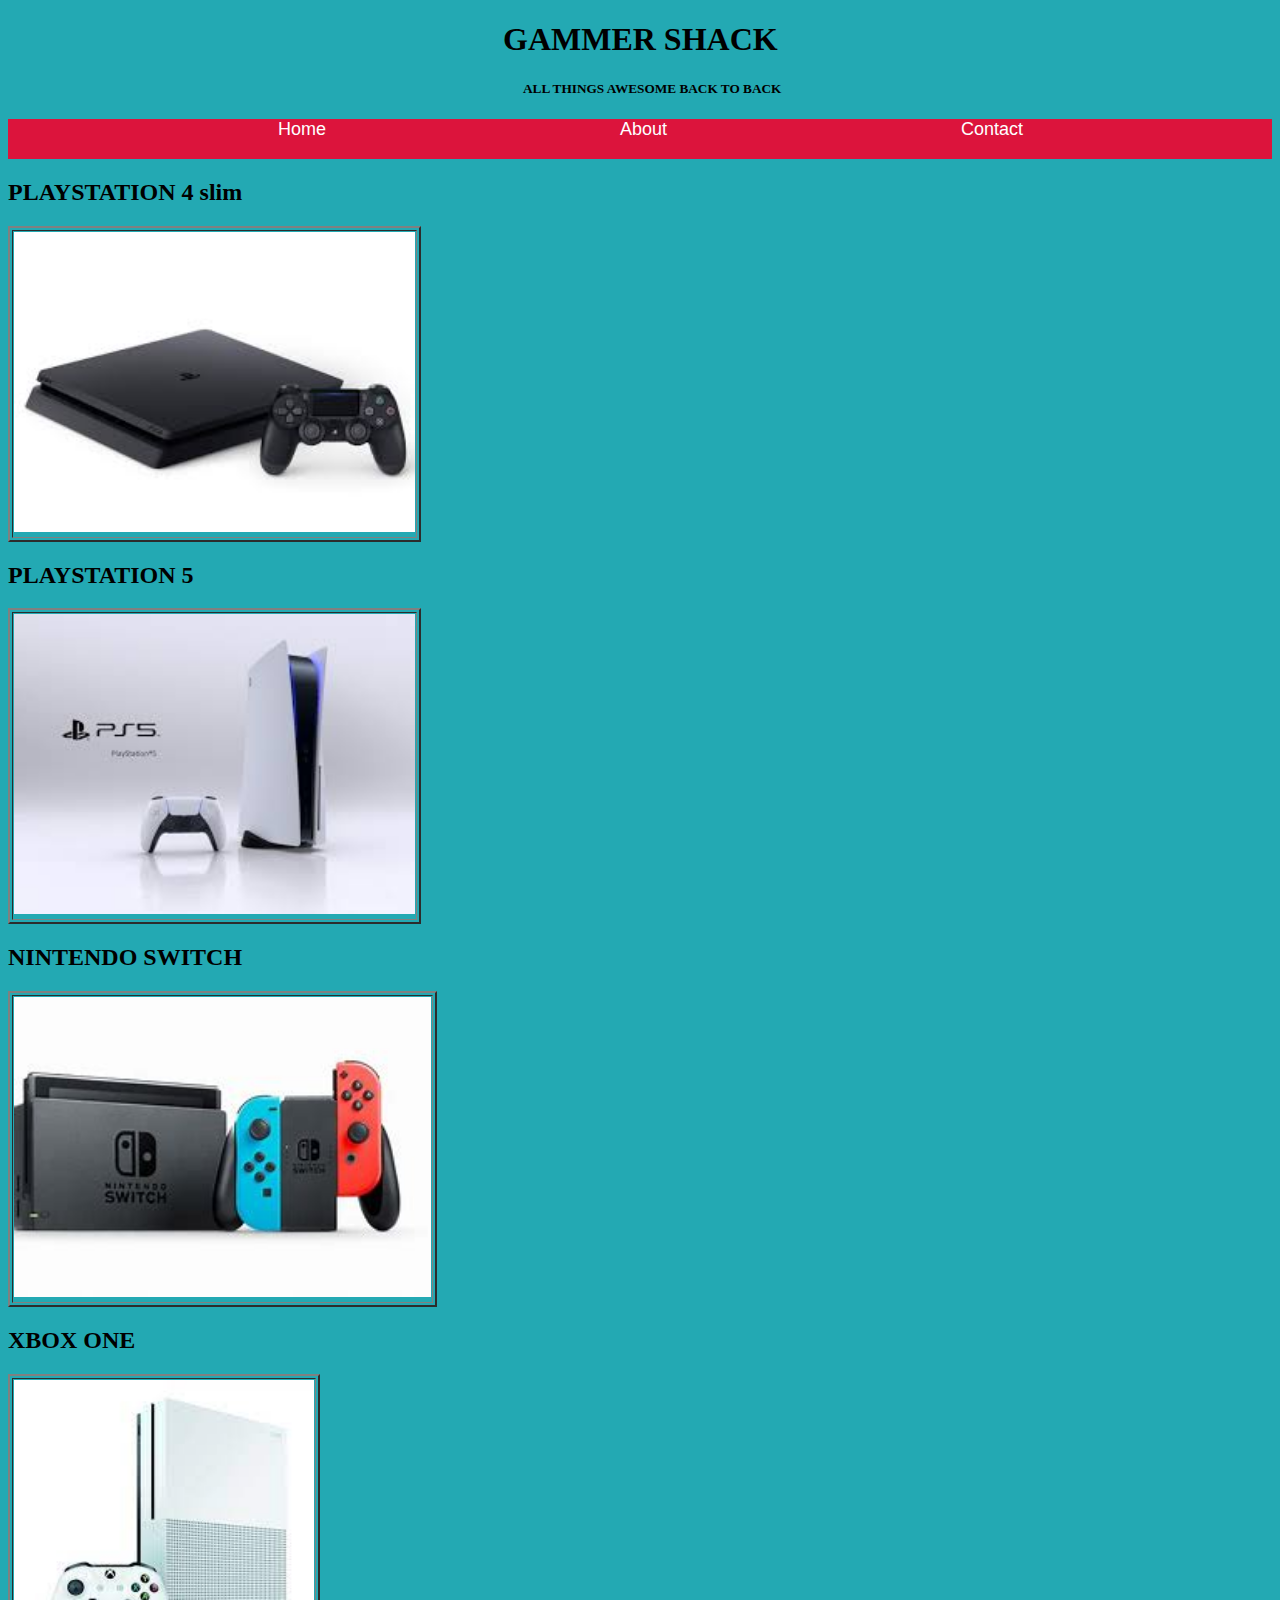
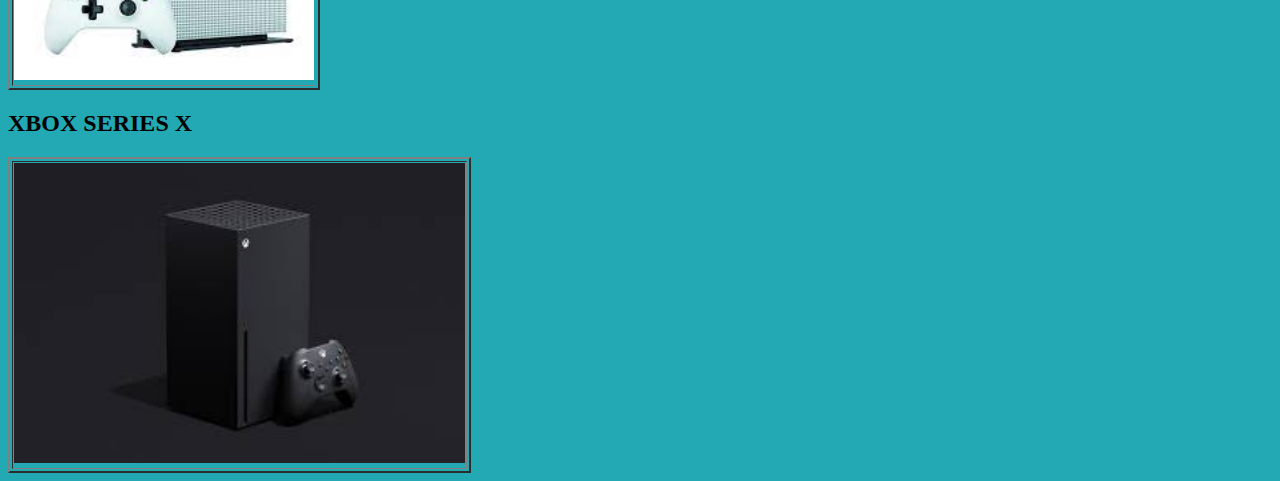
<file: index.html>
<!DOCTYPE html>
<html>

    <head>
        <link rel="stylesheet" href="style.css">
    </head>

    <body>
        <div id="logo">
            <h1>GAMMER SHACK</h1>
            <h5>ALL THINGS AWESOME BACK TO BACK</h5>
        </div>
        <div id="menu">
            <a href="index.html">Home</a>
            <a href="about.html">About</a>
            <a href="contact.html">Contact</a>
        </div>
        <h2>PLAYSTATION 4 slim</h2>
        <table border="2">
            <tr>
                <td><a href="p4.html"><img src="images/main4.jpg" height="300"></a></td>
            </tr>
        </table>
        <h2>PLAYSTATION 5</h2>
        <table border="2">
            <tr>
                <td><a href="p5.html"><img src="images/main5.jpg" height="300"></a></td>
            </tr>
        </table>
        <h2>NINTENDO SWITCH</h2>
        <table border="2">
            <tr>
                <td><a href="p5d.html"><img src="images/main.s" height="300"></a></td>
            </tr>
        </table>
        <h2>XBOX ONE</h2>
        <table border="2">
            <tr>
                <td><a href="x1.html"><img src="images/mainx.jpg" height="300"></a></td>
            </tr>
        </table>
        <h2>XBOX SERIES X</h2>
        <table border="2">
            <tr>
                <td><a href="x0.html"><img src="images/main0.jpg" height="300"></a></td>
            </tr>
        </table>
    </body>

</html>
</file>
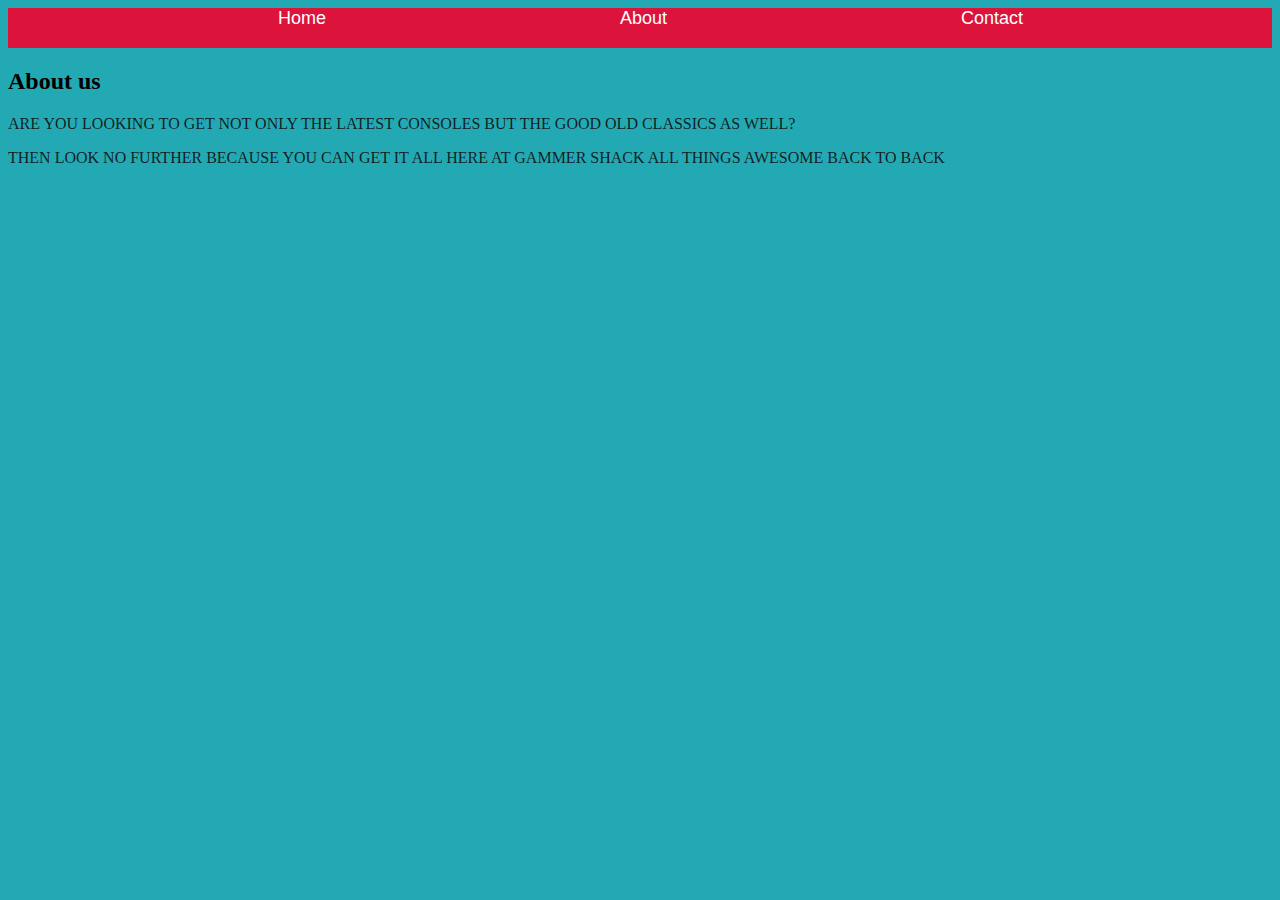
<file: about.html>
<!DOCTYPE html>
<html>
    <head>
        <link rel="stylesheet" href="style.css">
    </head>
    <body>
        <div id="menu">
            <a href="index.html">Home</a>
            <a href="about.html">About</a>
            <a href="contact.html">Contact</a>
        </div>
        <h2>About us</h2>
        <p>ARE YOU LOOKING TO GET NOT ONLY THE LATEST CONSOLES BUT THE GOOD OLD CLASSICS AS WELL?</p>
        <p>THEN LOOK NO FURTHER BECAUSE YOU CAN GET IT ALL HERE AT GAMMER SHACK ALL THINGS AWESOME BACK TO BACK</p> 
    </body>
</html>
</file>
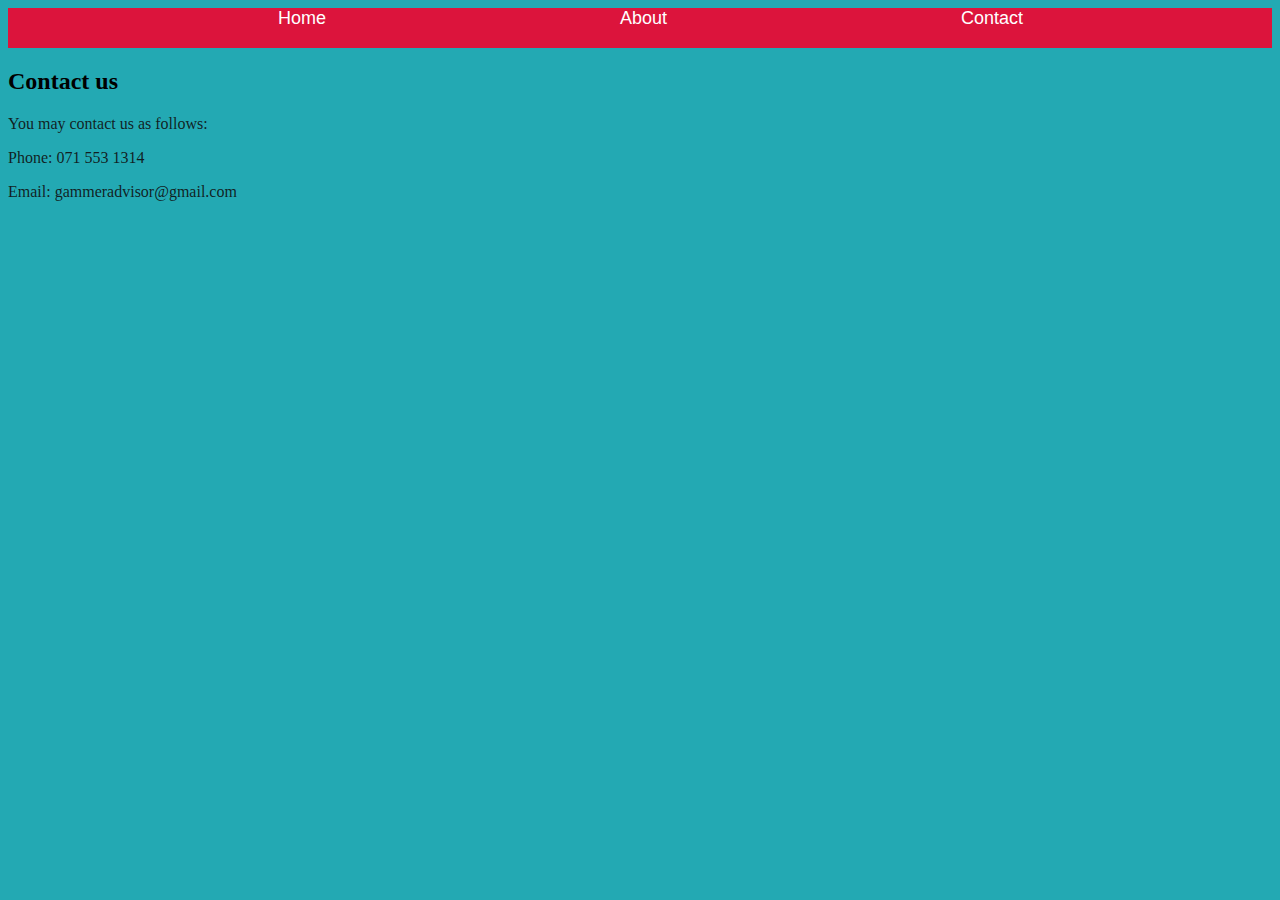
<file: contact.html>
<!DOCTYPE html>
<html>
    <head>
        <link rel="stylesheet" href="style.css">
    </head>
    <body>
        <div id="menu">
            <a href="index.html">Home</a>
            <a href="about.html">About</a>
            <a href="contact.html">Contact</a>
        </div>
        <h2>Contact us</h2>
        <p>You may contact us as follows:</p>
        <p>Phone: 071 553 1314</p>
        <p>Email: gammeradvisor@gmail.com</p>
    </body>
</html>
</file>
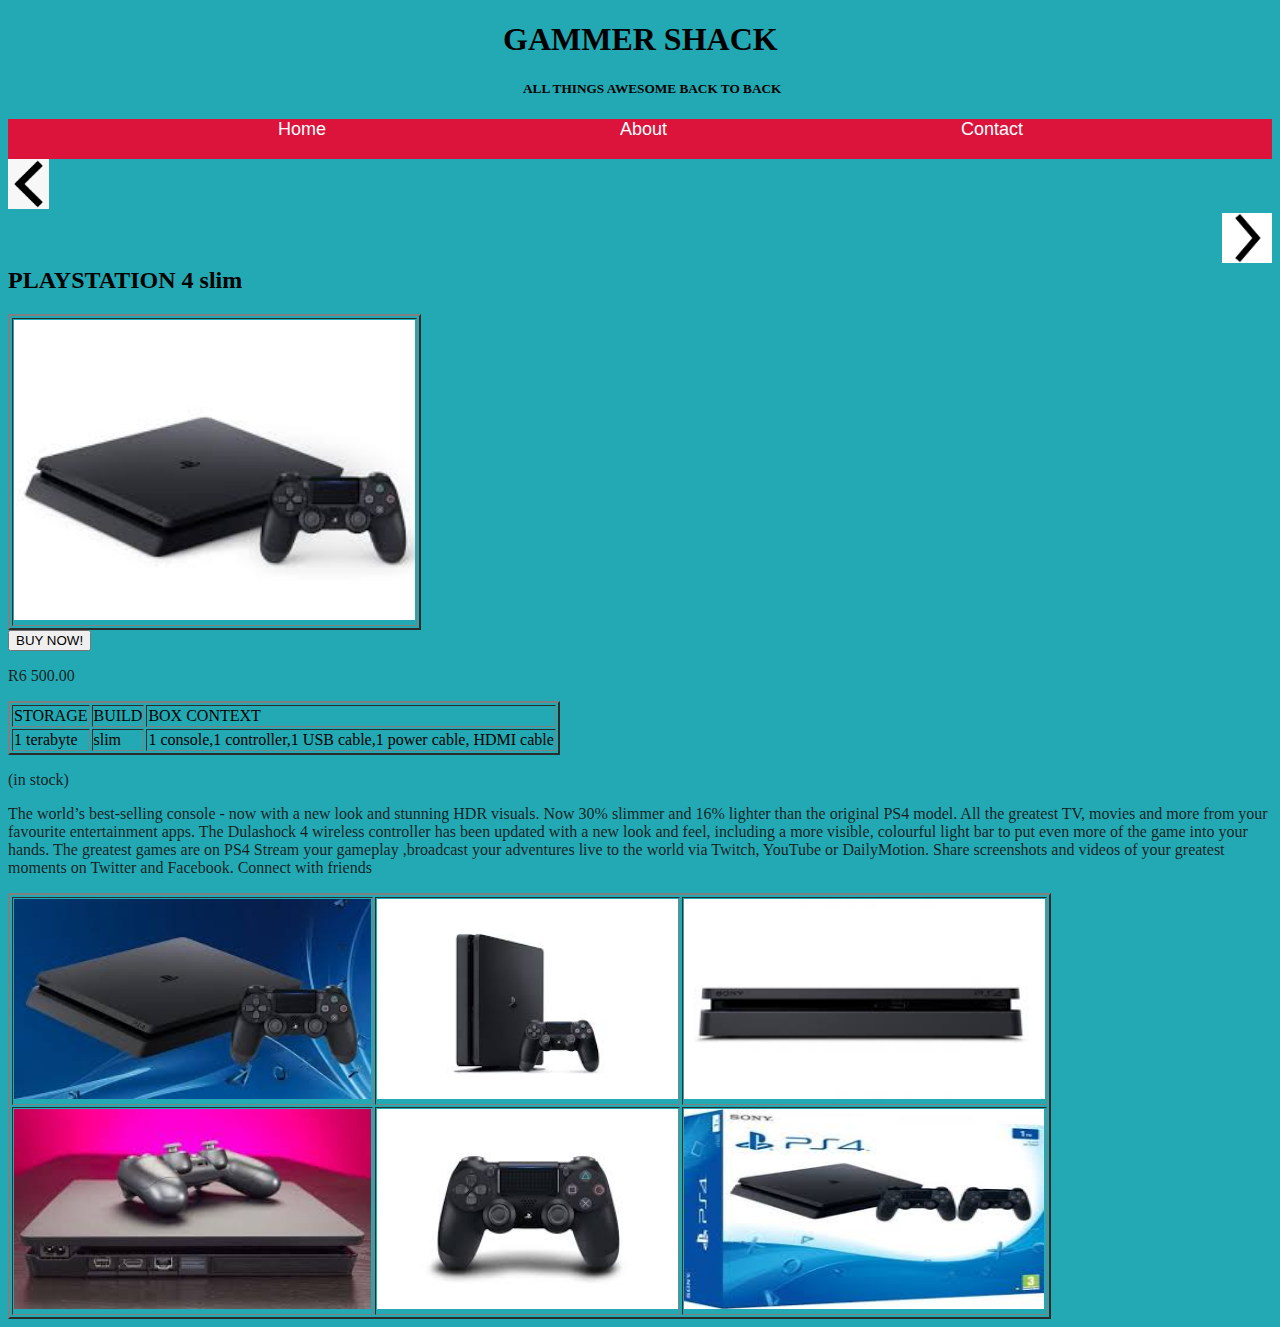
<file: p4.html>
<!DOCTYPE html>
<html>

    <head>
        <link rel="stylesheet" href="style.css">
    </head>

    <body>
        <div id="logo">
            <h1>GAMMER SHACK</h1>
            <h5>ALL THINGS AWESOME BACK TO BACK</h5>
        </div>
        <div id="menu">
            <a href="index.html">Home</a>
            <a href="about.html">About</a>
            <a href="contact.html">Contact</a>
        </div>
        <a href="index.html"><img src="images/back.png" height="50"></a>
        <a href="p5.html" id="space"><img src="images/next.png " height="50"></a>
        <h2>PLAYSTATION 4 slim</h2>
        <table border="2">
            <tr>
                <td><a href="p4.html"><img src="images/main4.jpg" height="300"></a></td>
            </tr>
        </table>
        <a href="purchase.html"><input type="submit" value="BUY NOW!"></a>
        <p>R6 500.00</p>
        <table border="2">
            <tr>
                <td>STORAGE</td>
                <td>BUILD</td>
                <td>BOX CONTEXT</td>
            </tr>
            <tr>
                <td>1 terabyte</td>
                <td> slim</td>
                <td>1 console,1 controller,1 USB cable,1 power cable, HDMI cable</td>
            </tr>
        </table>
        <p>(in stock)</p>
        <p>The world’s best-selling console - now with a new look and stunning HDR visuals.
            
            Now 30% slimmer and 16% lighter than the original PS4 model.
            
            All the greatest TV, movies and more from your favourite entertainment apps.
            
            The Dulashock 4 wireless controller has been updated with a new look and feel, including a more visible, colourful light bar to put even more of the game into your hands.
            
            The greatest games are on PS4
            
            Stream your gameplay
            
            ,broadcast your adventures live to the world via Twitch, YouTube or DailyMotion.
            
            Share screenshots and videos of your greatest moments on Twitter and Facebook.
            
            Connect with friends</p>
        <table border="2">
            <tr>
                <td><img src="images/4.1.jpg" height="200"></td>
                <td><img src="images/4.2.jpg" height="200"></td>
                <td><img src="images/4.3.jpg" height="200"></td>
            </tr>
            <tr>
                <td><img src="images/4.4.jpg" height="200"></td>
                <td><img src="images/4.5.jpg" height="200"></td>
                <td><img src="images/4.6.jpg" height="200" width="360"></td>
            </tr>
        </table>


    </body>

</html>
</file>
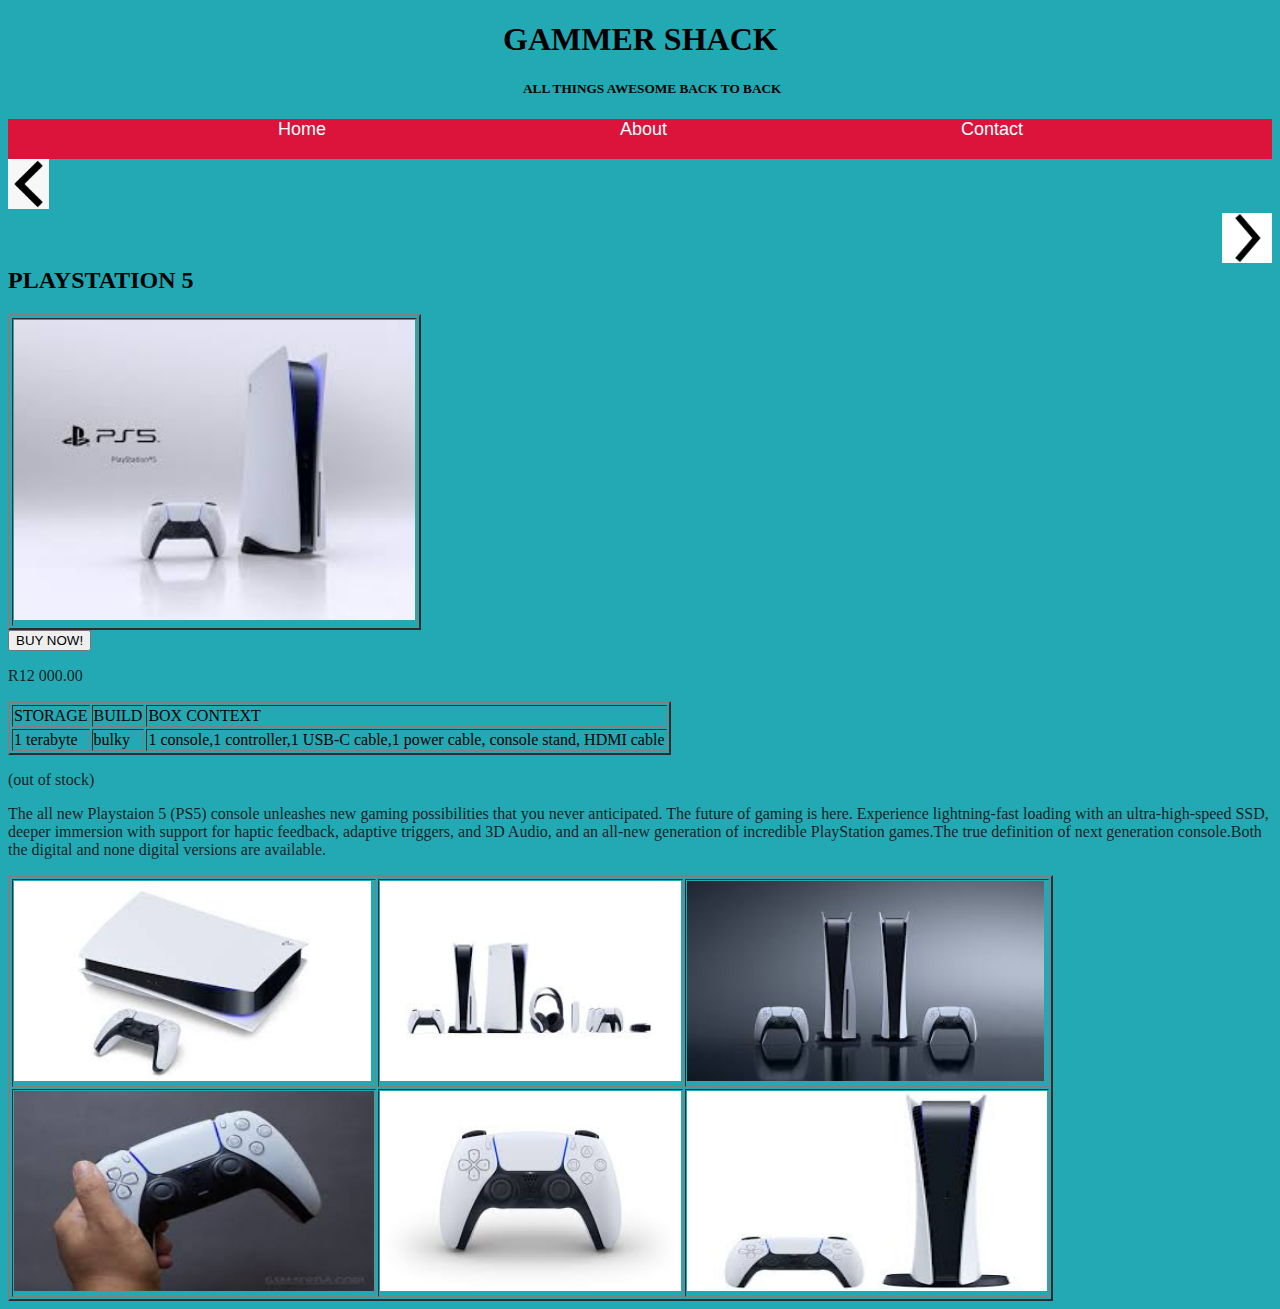
<file: p5.html>
<!DOCTYPE html>
<html>

    <head>
        <link rel="stylesheet" href="style.css">
    </head>

    <body>
        <div id="logo">
            <h1>GAMMER SHACK</h1>
            <h5>ALL THINGS AWESOME BACK TO BACK</h5>
        </div>
        <div id="menu">
            <a href="index.html">Home</a>
            <a href="about.html">About</a>
            <a href="contact.html">Contact</a>
        </div>
        <a href="p4.html"><img src="images/back.png" height="50"></a>
        <a href="p5d.html" id="space"><img src="images/next.png " height="50"></a>
        <h2>PLAYSTATION 5</h2>
        <table border="2">
            <tr>
                <td><a href="p5.html"><img src="images/main5.jpg" height="300"></a></td>
            </tr>
        </table>
        <a href="purchase2.html"><input type="submit" value="BUY NOW!"></a>
        <p>R12 000.00</p>
        <table border="2">
            <tr>
                <td>STORAGE</td>
                <td>BUILD</td>
                <td>BOX CONTEXT</td>
            </tr>
            <tr>
                <td>1 terabyte</td>
                <td>bulky</td>
                <td>1 console,1 controller,1 USB-C cable,1 power cable, console stand, HDMI cable</td>
            </tr>
        </table>
        <p>(out of stock)</p>
        <p>The all new Playstaion 5 (PS5) console unleashes new gaming possibilities that you never anticipated. The future of gaming is here.

            Experience lightning-fast loading with an ultra-high-speed SSD, deeper immersion with support for haptic feedback, adaptive triggers, and 3D Audio, and an all-new generation of incredible PlayStation games.The true definition of next generation console.Both the digital and none digital versions are available.</p>
        <table border="2">
            <tr>
                <td><img src="images/5.1.jpg" height="200"></td>
                <td><img src="images/5.2.jpg" height="200"></td>
                <td><img src="images/5.3.jpg" height="200"></td>
            </tr>
            <tr>
                <td><img src="images/5.4.jpg" height="200" width="360"></td>
                <td><img src="images/5.5.jpg" height="200"></td>
                <td><img src="images/5.6.jpg" height="200" width="360"></td>
            </tr>

    </body>

</html>
</file>
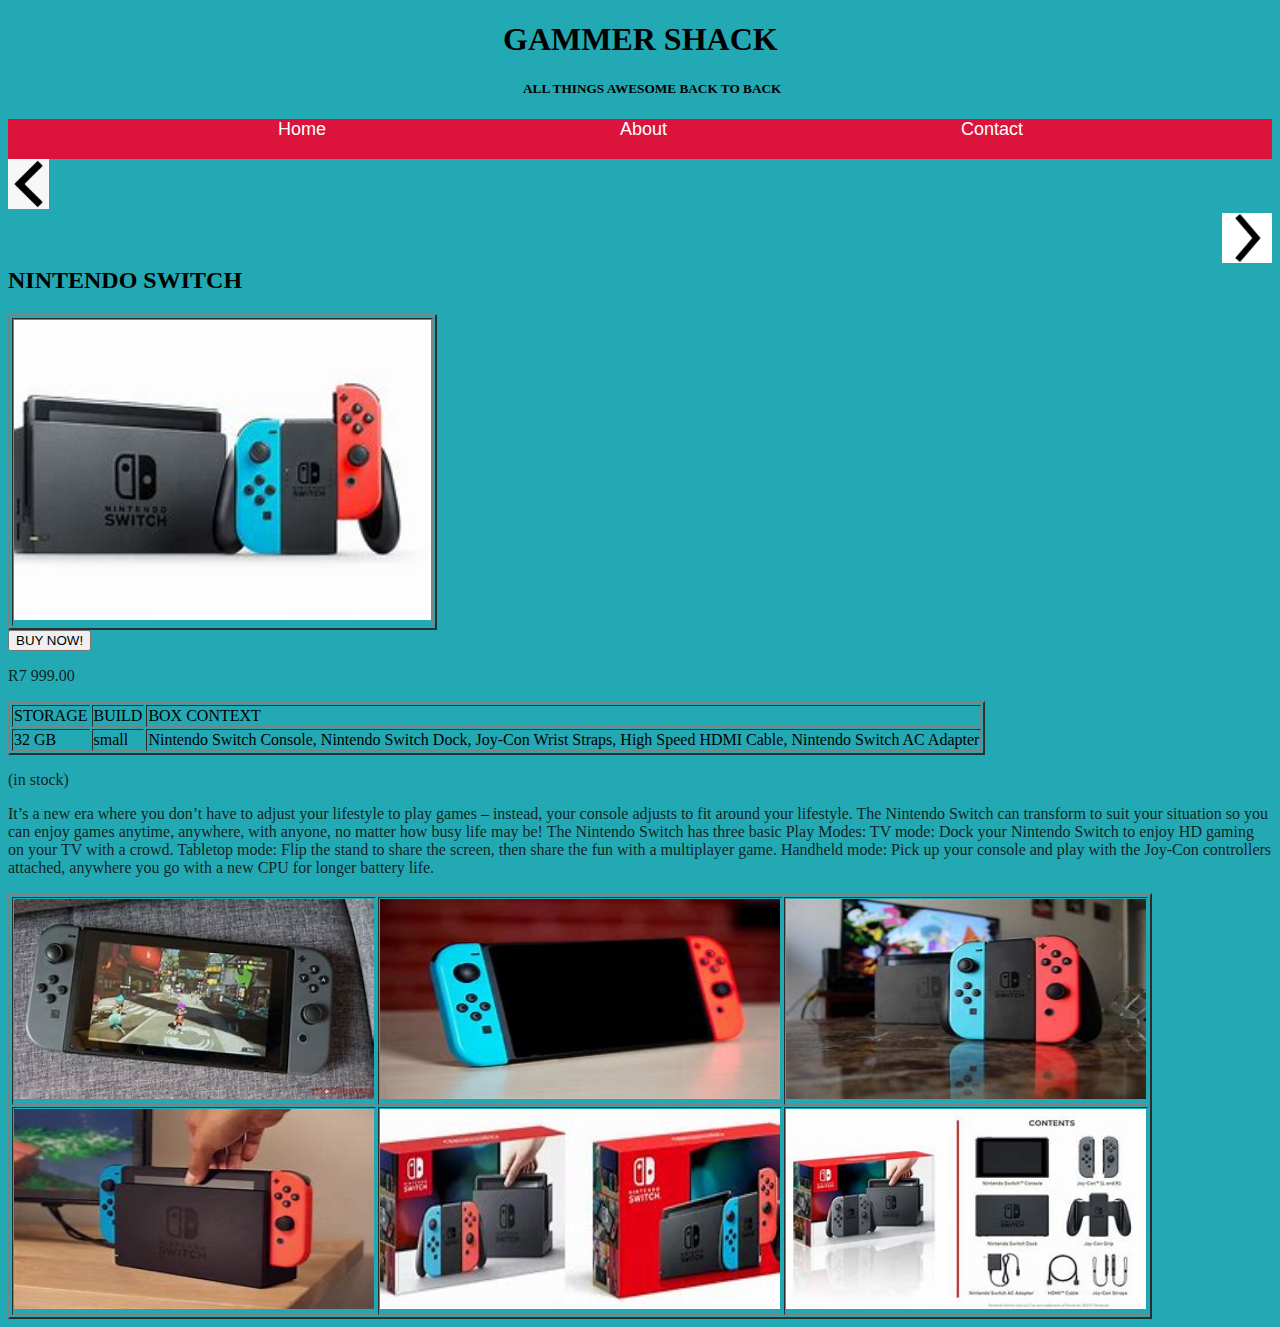
<file: p5d.html>
<!DOCTYPE html>
<html>

    <head>
        <link rel="stylesheet" href="style.css">
    </head>

    <body>
        <div id="logo">
            <h1>GAMMER SHACK</h1>
            <h5>ALL THINGS AWESOME BACK TO BACK</h5>
        </div>
        <div id="menu">
            <a href="index.html">Home</a>
            <a href="about.html">About</a>
            <a href="contact.html">Contact</a>
        </div>
        <a href="p5.html"><img src="images/back.png" height="50"></a>
        <a href="x1.html" id="space"><img src="images/next.png " height="50"></a>
        <h2>NINTENDO SWITCH</h2>
        <table border="2">
            <tr>
                <td><a href="p5d.html"><img src="images/main.s" height="300"></a></td>
            </tr>
        </table>
        <a href="purchase.html"><input type="submit" value="BUY NOW!"></a>
        <p>R7 999.00</p>
        <table border="2">
            <tr>
                <td>STORAGE</td>
                <td>BUILD</td>
                <td>BOX CONTEXT</td>
            </tr>
            <tr>
                <td>32 GB</td>
                <td> small</td>
                <td>Nintendo Switch Console,
                    Nintendo Switch Dock,
                    Joy-Con Wrist Straps,
                    High Speed HDMI Cable,
                    Nintendo Switch AC Adapter</td>
            </tr>
        </table>
            <p>(in stock)</p>
            <P>It’s a new era where you don’t have to adjust your lifestyle to play games – instead, your console adjusts to fit around your lifestyle. The Nintendo Switch can transform to suit your situation so you can enjoy games anytime, anywhere, with anyone, no matter how busy life may be! The Nintendo Switch has three basic Play Modes:

                TV mode: Dock your Nintendo Switch to enjoy HD gaming on your TV with a crowd.
                Tabletop mode: Flip the stand to share the screen, then share the fun with a multiplayer game.
                Handheld mode: Pick up your console and play with the Joy-Con controllers attached, anywhere you go with a new CPU for longer battery life.</P>
        <table border="2">
            <tr>
                <td><img src="images/s1.jpg" height="200" width="360"></td>
                <td><img src="images/s2.jpg" height="200" width="400"></td>
                <td><img src="images/s3.jpg" height="200" width="360"></td>
            </tr>
            <tr>
                <td><img src="images/s4.jpg" height="200" width="360"></td>
                <td><img src="images/s5.jpg" height="200" width="400"></td>
                <td><img src="images/s6.jpg" height="200" width="360"></td>
            </tr>
        </table>

    </body>

</html>
</file>
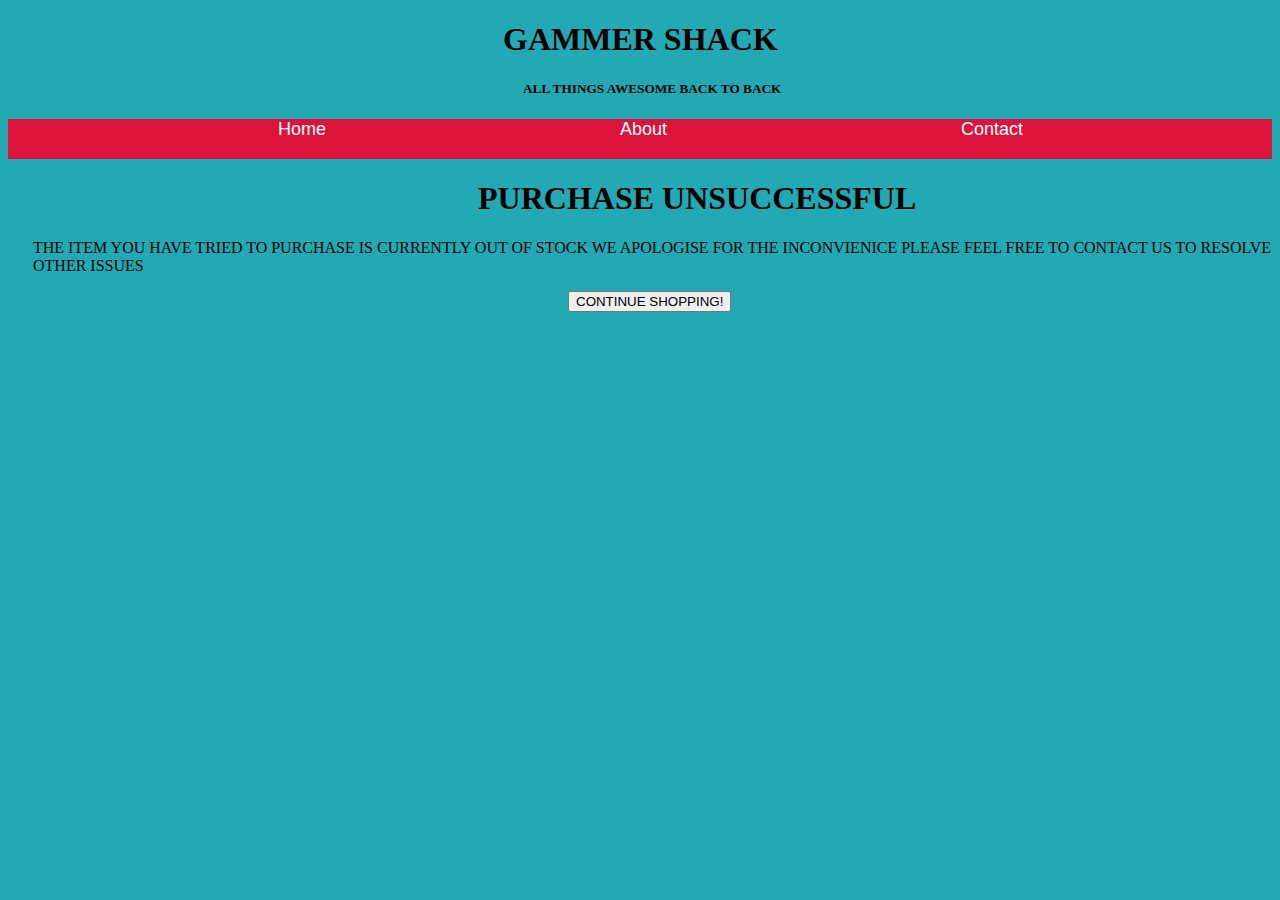
<file: purchase2.html>
<!DOCTYPE html>
<html>
    <head>
        <link rel="stylesheet" href="style.css">
    </head>

    <body>
        <div id="logo">
            <h1>GAMMER SHACK</h1>
            <h5>ALL THINGS AWESOME BACK TO BACK</h5>
        </div>
        <div id="menu">
            <a href="index.html">Home</a>
            <a href="about.html">About</a>
            <a href="contact.html">Contact</a>
        </div>
        
        <h1>PURCHASE UNSUCCESSFUL</h1>
        <p id="logo">THE ITEM YOU HAVE TRIED TO PURCHASE IS CURRENTLY OUT OF STOCK WE APOLOGISE FOR THE INCONVIENICE PLEASE FEEL FREE TO CONTACT US TO RESOLVE OTHER ISSUES</p>
        <div id="position">
           <a href="index.html"><input type="submit" value="CONTINUE SHOPPING!"></a>
        </div>
        
    </body>

</html>
</file>
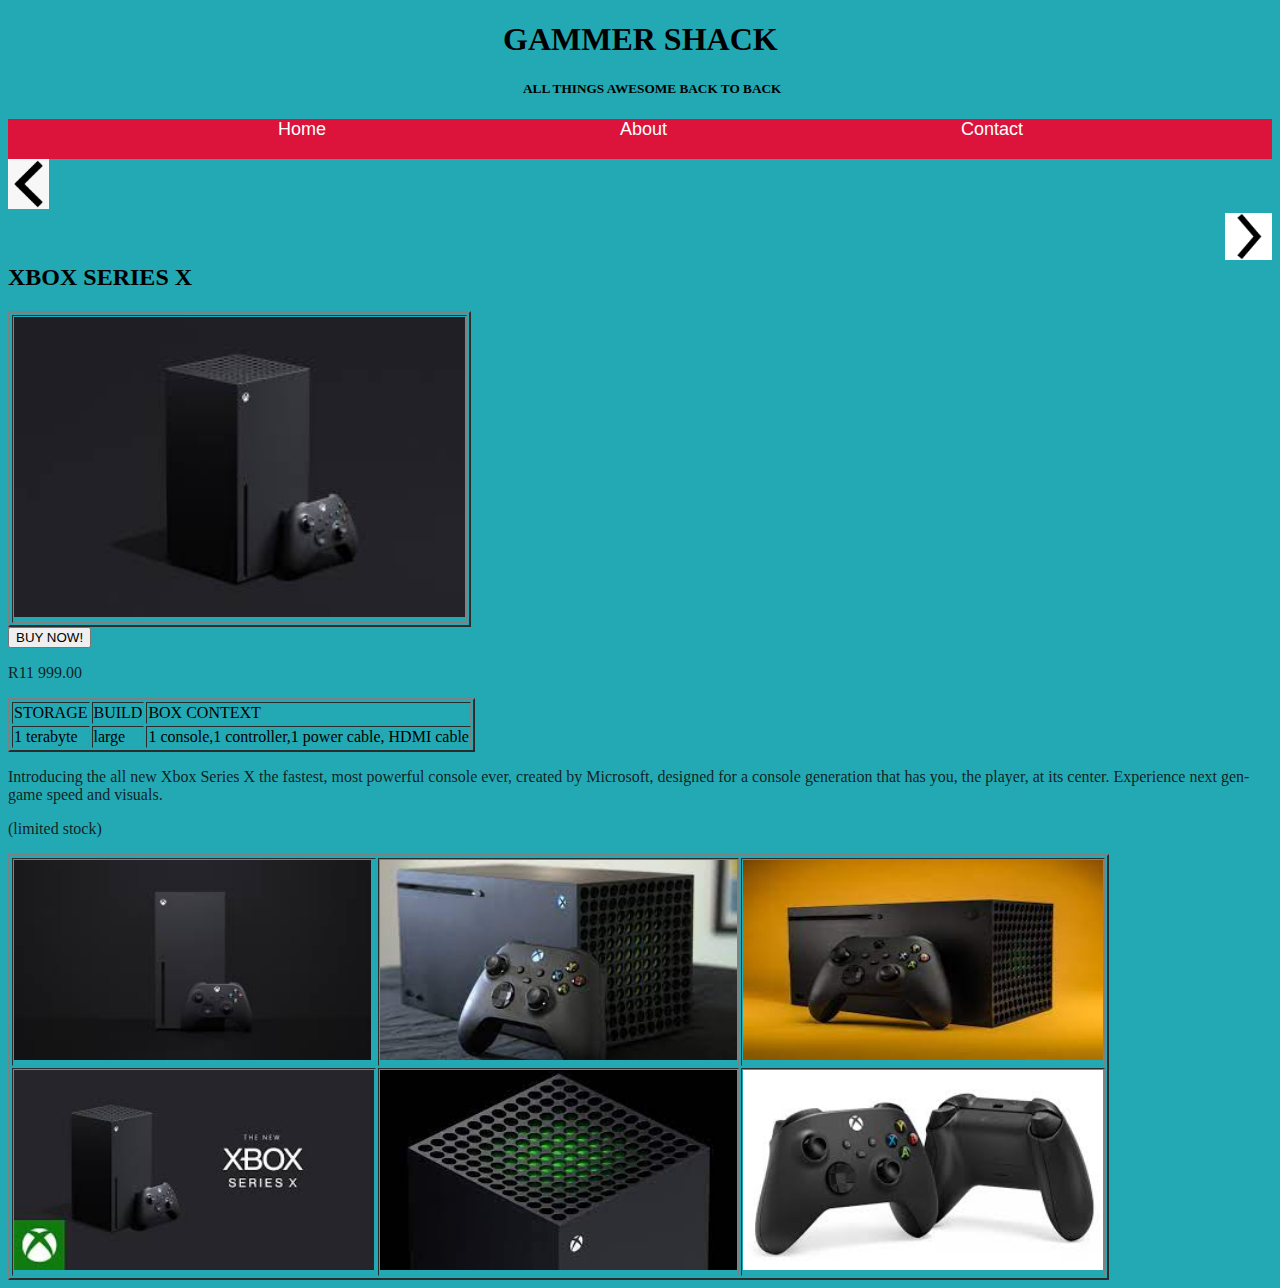
<file: x0.html>
<!DOCTYPE html>
<html>

    <head>
        <link rel="stylesheet" href="style.css">
    </head>

    <body>
        <div id="logo">
            <h1>GAMMER SHACK</h1>
            <h5>ALL THINGS AWESOME BACK TO BACK</h5>
        </div>
        <div id="menu">
            <a href="index.html">Home</a>
            <a href="about.html">About</a>
            <a href="contact.html">Contact</a>
        </div>
        <a href="x1.html"><img src="images/back.png" height="50"></a>
        <a href="index.html" id="space"><img src="images/next.png " height="47"></a>
        <h2>XBOX SERIES X</h2>
        <table border="2">
            <tr>
                <td><a href="x0.html"><img src="images/main0.jpg" height="300"></a></td>
            </tr>
        </table>
        <a href="purchase.html"><input type="submit" value="BUY NOW!"></a>
        <p>R11 999.00</p>
        <table border="2">
            <tr>
                <td>STORAGE</td>
                <td>BUILD</td>
                <td>BOX CONTEXT</td>
            </tr>
            <tr>
                <td>1 terabyte</td>
                <td>large</td>
                <td>1 console,1 controller,1 power cable, HDMI cable</td>
            </tr>
        </table>
        <p>Introducing the all new Xbox Series X the fastest, most powerful console ever, created by Microsoft, designed for a console generation that has you, the player, at its center. Experience next gen-game speed and visuals.</p>
        <p>(limited stock)</p>
        <table border="2">
            <tr>
                <td><img src="images/0.1.jpg" height="200" ></td>
                <td><img src="images/0.2.jpg" height="200"></td>
                <td><img src="images/0.3.jpg" height="200" width="360"></td>
            </tr>
            <tr>
                <td><img src="images/0.4.jpg" height="200" width="360"></td>
                <td><img src="images/0.5.jpg" height="200"></td>
                <td><img src="images/0.6.jpg" height="200" width="360"></td>
            </tr>

    </body>

</html>
</file>
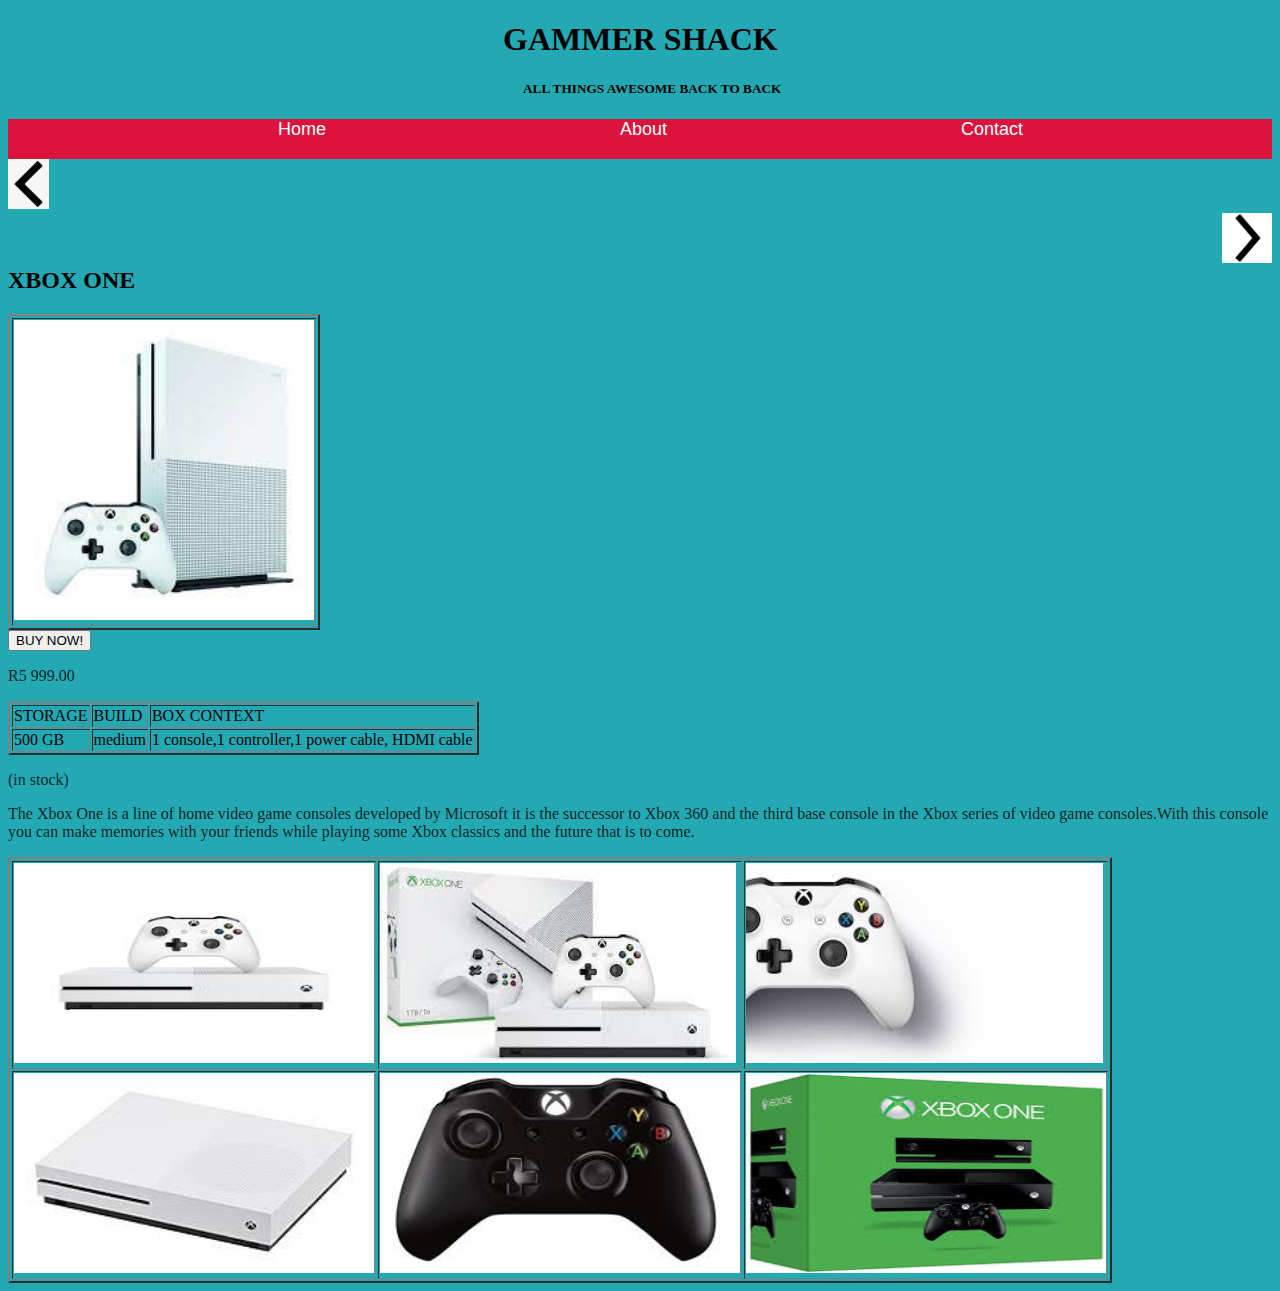
<file: x1.html>
<!DOCTYPE html>
<html>

    <head>
        <link rel="stylesheet" href="style.css">
    </head>

    <body>
        <div id="logo">
            <h1>GAMMER SHACK</h1>
            <h5>ALL THINGS AWESOME BACK TO BACK</h5>
        </div>
        <div id="menu">
            <a href="index.html">Home</a>
            <a href="about.html">About</a>
            <a href="contact.html">Contact</a>
        </div>
        <a href="p5d.html"><img src="images/back.png" height="50"></a>
        <a href="x0.html" id="space"><img src="images/next.png " height="50"></a>
        <h2>XBOX ONE</h2>
        <table border="2">
            <tr>
                <td><a href="x1.html"><img src="images/mainx.jpg" height="300"></a></td>
            </tr>
        </table>
        <a href="purchase.html"><input type="submit" value="BUY NOW!"></a>
        <p>R5 999.00</p>
        <table border="2">
            <tr>
                <td>STORAGE</td>
                <td>BUILD</td>
                <td>BOX CONTEXT</td>
            </tr>
            <tr>
                <td>500 GB</td>
                <td>medium</td>
                <td>1 console,1 controller,1 power cable, HDMI cable</td>
            </tr>
        </table>
        <p>(in stock)</p>
        <p>The Xbox One is a line of home video game consoles developed by Microsoft it is the successor to Xbox 360 and the third base console in the Xbox series of video game consoles.With this console you can make memories with your friends while playing some Xbox classics and the future that is to come. </p>
        <table border="2">
            <tr>
                <td><img src="images/x.1.jpg" height="200" width="360"></td>
                <td><img src="images/x.2.jpg" height="200"></td>
                <td><img src="images/x.3.jpg" height="200"></td>
            </tr>
            <tr>
                <td><img src="images/x.4.jpg" height="200" width="360"></td>
                <td><img src="images/x.5.jpg" height="200" width="360"></td>
                <td><img src="images/x.6.jpg" height="200" width="360"></td>
            </tr>
        </table>
    </body>

</html>
</file>
<file: style.css>
p{
    font-family: cursive;
}
#menu{
    width: 100%;
    height: 40px;
    background-color: crimson;
}
#menu a{
    color:#ffffff;
    font-family: Helvetica, sans-serif;
    font-size: 18px;
    text-decoration:none;
    font-weight: 800px;
    
    padding-left: 270px;
    padding-right: 20px;
}

#menu a:hover{
     color:black;
}
#space{
    padding-left: 1240px;
    float: right;
}

h1{
    padding-left: 470px;
    color: black;
    font-family: 'Times New Roman';
}
h5{
    padding-left: 490px;
}
p{
    color: rgba(15, 11, 11, 0.884);
}
body{
    background-color: rgb(35, 169, 179);
}
#position{
    padding-left: 560px;
}
#logo{
    padding-left: 25px;
    color: black;
    font-family: 'Times New Roman';
}
</file>
